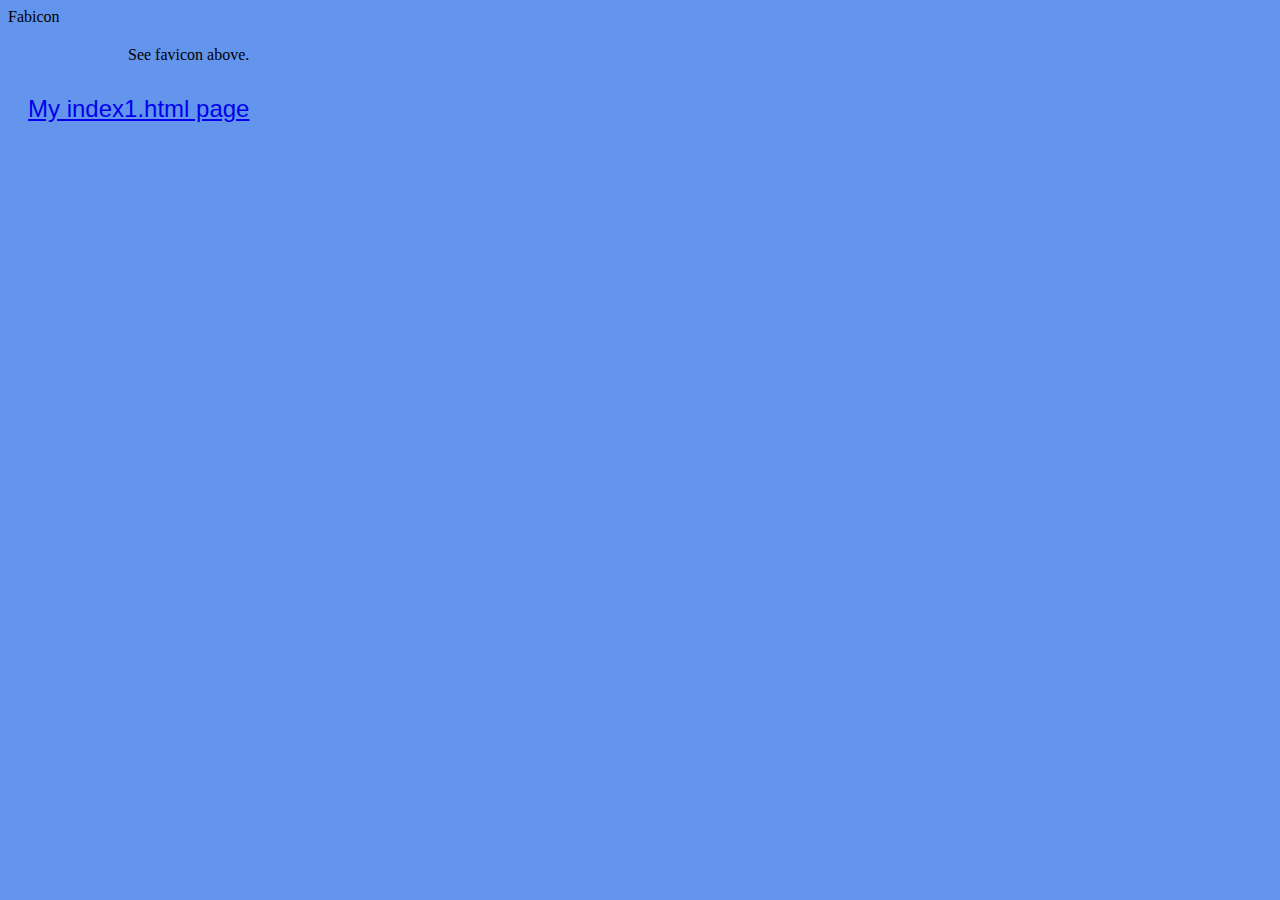
<file: index.html>
<!DOCTYPE html>
<!-- ICS20-Unit #1-06-HTML -->
<html lang="en-ca">
  <head>
    <meta charset="utf-8" />
    <meta name="description" content="My first webpage, with a favicon" />
    <meta name="keywords" content="mths, ics2o" />
    <meta name="author" content="Youngwook" />
    <meta name="viewport" content="width=device-width, initial-scale=1.0" />
    <link rel="stylesheet" href="./css/style.css" />
    <link
      rel="stylesheet"
      href="https://fonts.googleapis.com/icon?family=Material+Icons"
    />
    <link
      rel="stylesheet"
      href="https://code.getmdl.io/1.3.0/material.indigo-pink.min.css"
    />
    <link rel="apple-touch-icon" sizes="180x180" href="apple-touch-icon.png" />
    <link rel="icon" type="image/png" sizes="32x32" href="favicon-32x32.png" />
    <link rel="icon" type="image/png" sizes="16x16" href="favicon-16x16.png" />
    <link rel="manifest" href="site.webmanifest" />
    <title>My first webpage, with a favicon</title>
  </head>
  <body>
    <div class="mdl-layout mdl-js-layout mdl-layout--fixed-header">
      <header class="mdl-layout__header">
        <div class="mdl-layout__header-row">
          <span class="mdl-layout-title">Fabicon</span>
        </div>
      </header>
      <main class="mdl-layout__content">
        <div class="page-content" style="padding-left: 100px">
          See favicon above.
        </div>
        <p>
          <a href="./index1.html">My index1.html page</a>
        </p>
      </main>
    </div>
  </body>
</html>
</file>
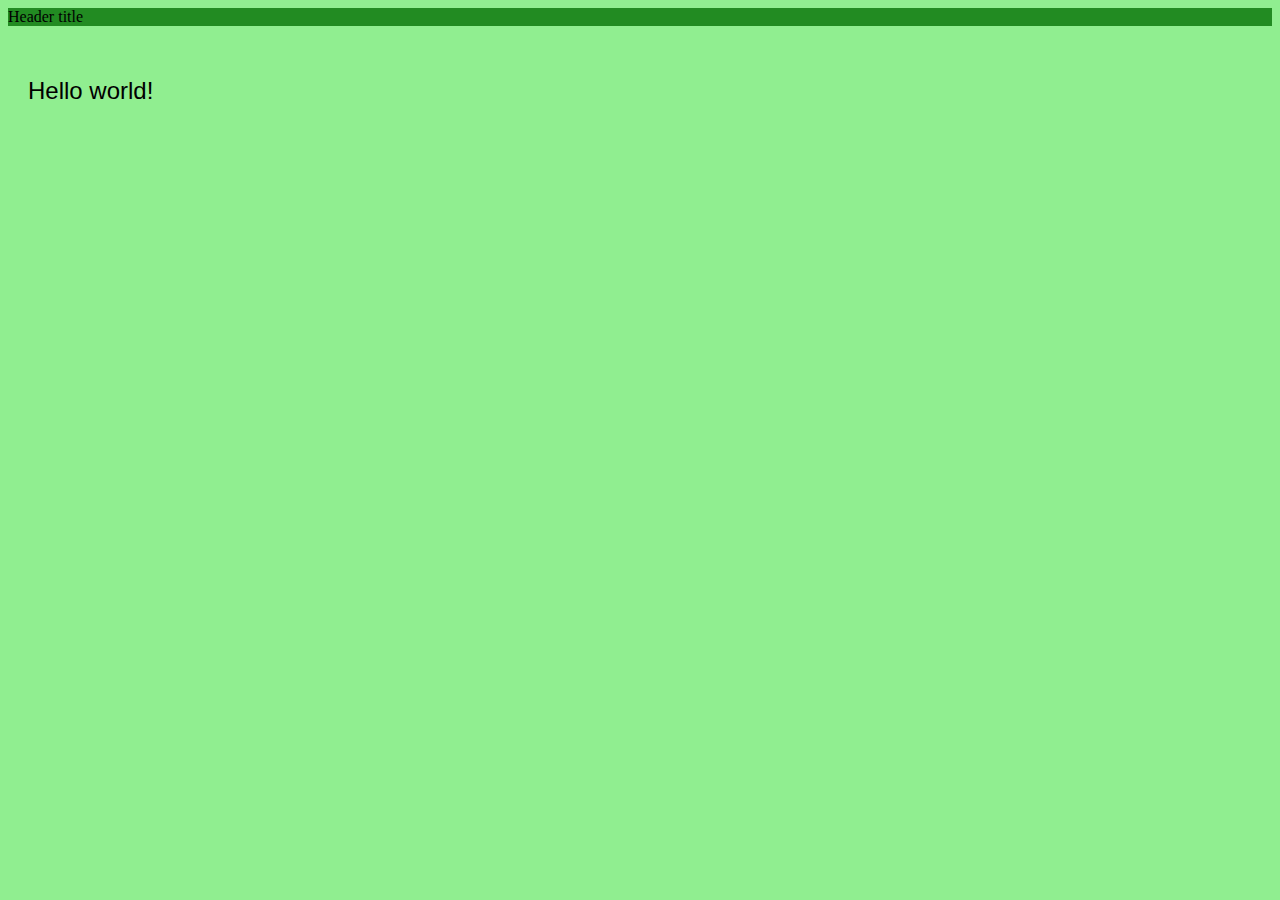
<file: index1.html>
<!DOCTYPE html>

<html lang="en-ca">
  <head>
    <meta charset="utf-8" />
    <meta name="description" content="My first webpage, with a favicon" />
    <meta name="keywords" content="mths, ics2o" />
    <meta name="author" content="Youngwook" />
    <meta name="viewport" content="width=device-width, initial-scale=1.0" />
    <link rel="stylesheet" href="./css/style1.css" />
    <link
      rel="stylesheet"
      href="https://fonts.googleapis.com/icon?family=Material+Icons"
    />
    <link
      rel="stylesheet"
      href="https://code.getmdl.io/1.3.0/material.indigo-pink.min.css"
    />
    <link rel="apple-touch-icon" sizes="180x180" href="apple-touch-icon.png" />
    <link rel="icon" type="image/png" sizes="32x32" href="favicon-32x32.png" />
    <link rel="icon" type="image/png" sizes="16x16" href="favicon-16x16.png" />
    <link rel="manifest" href="site.webmanifest" />
    <title>ICS20-Unit #1-06-HTML extra</title>
  </head>
  <body>
    <div class="mdl-layout mdl-js-layout mdl-layout--fixed-header">
      <header class="mdl-layout__header">
        <div class="mdl-layout__header-row">
          <span class="mdl-layout-title">Header title</span>
        </div>
      </header>
      <main class="mdl-layout__content">
        <div id="hello-world">
          <p>Hello world!</p>
        </div>
      </main>
    </div>
  </body>
</html>
</file>
<file: css/style.css>
/* Created by: Youngwook Go
* Created on: Sep 2022
* This file contains the CSS for index.html
*/

.mdl-layout__header-row {
  align-items: center;
  justify-content: center;
}

.mdl-layout__content {
  padding-left: 15pt;
  padding-right: 15pt;
  padding-top: 15pt;
}

.mdl-ripple {
  background: #000;
  opacity: 0.001;
}

body {
  background-color: cornflowerblue;
}

p {
  color: white;
  font-family: Helvetica, Arial, sans-serif;
  font-size: 1.5rem;
  padding-top: 5pt;
}
</file>
<file: css/style1.css>
/* Created by: Youngwook
* Created on: Sep 2020
* This file contains the CSS for index.html
*/

.mdl-layout__header-row {
  align-items: center;
  justify-content: center;
  background-color: forestgreen;
}

.mdl-layout__content {
  padding-left: 15pt;
  padding-right: 15pt;
  padding-top: 15pt;
}

.mdl-ripple {
  background: #000;
  opacity: 0.001;
}

body {
  background-color: lightgreen;
}

p {
  color: black;
  font-family: Helvetica, Arial, sans-serif;
  font-size: 1.5rem;
  padding-top: 5pt;
}
</file>
